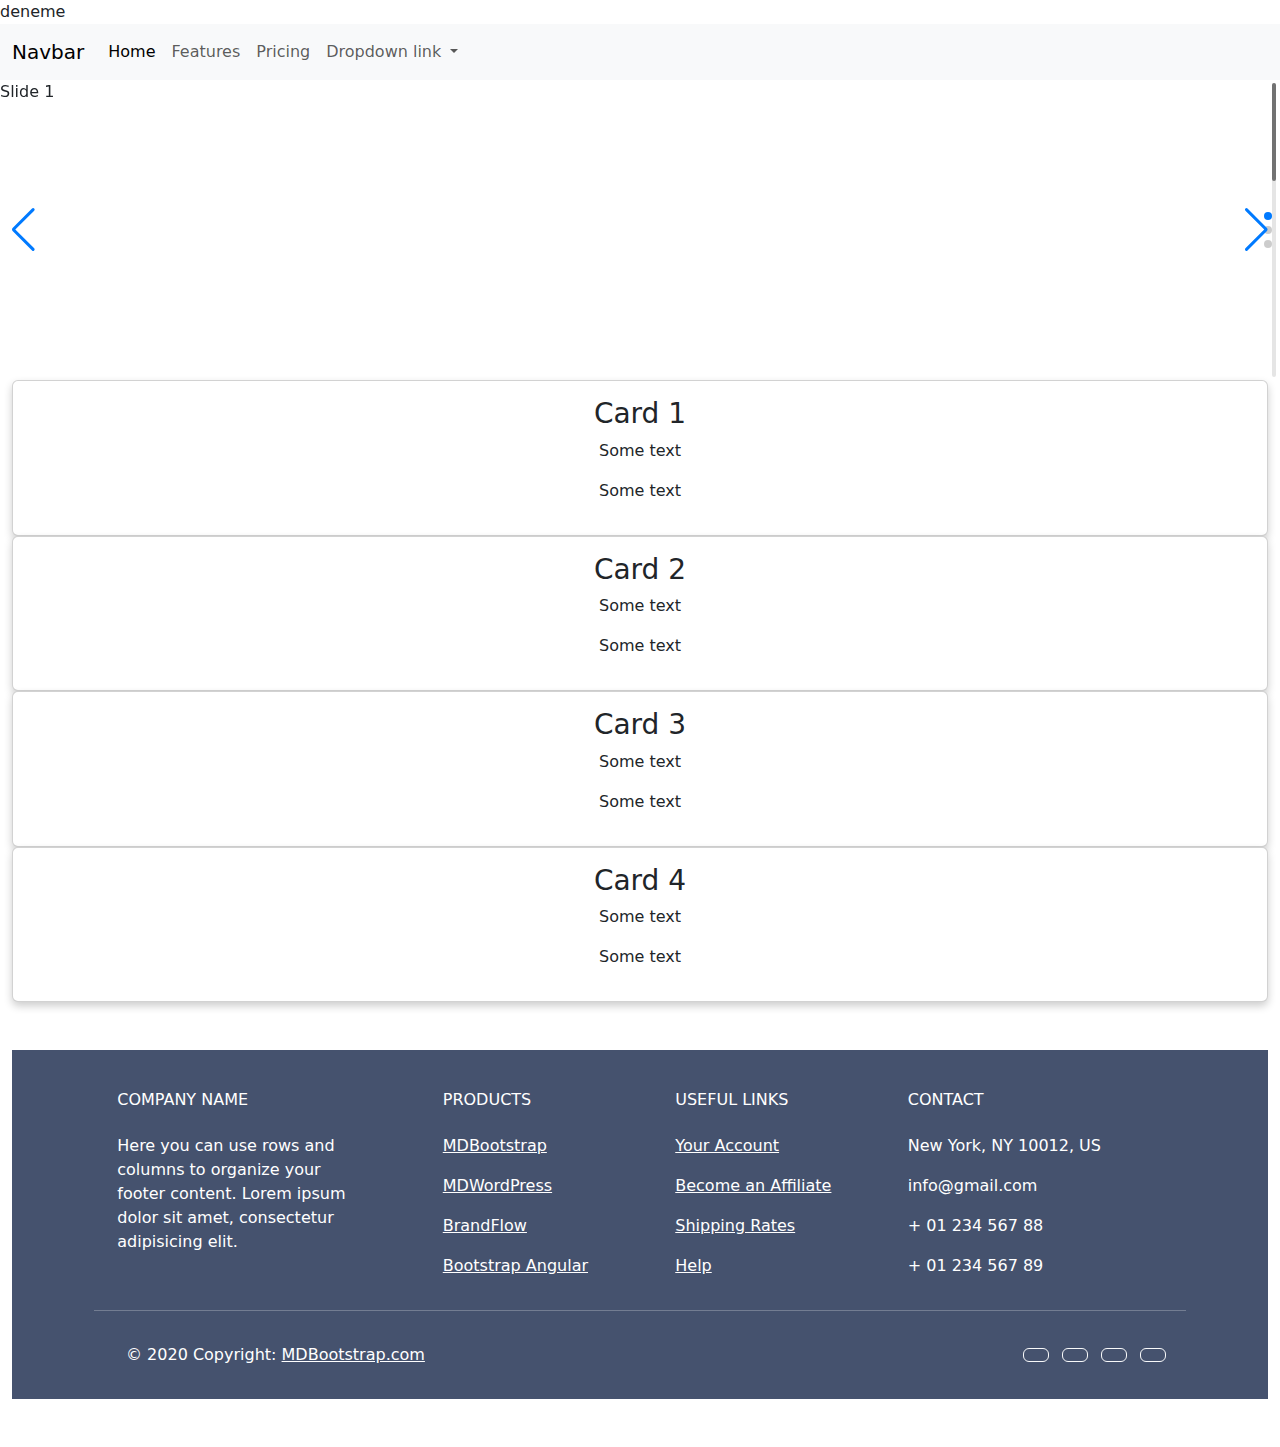
<file: index.html>
<!DOCTYPE html>
<html lang="en">
<head>
    <meta charset="UTF-8">
    <meta name="viewport" content="width=device-width, initial-scale=1.0">
    <link rel="stylesheet" href="style.css">
    <link rel="stylesheet" href="https://cdn.jsdelivr.net/npm/bootstrap@5.3.2/dist/css/bootstrap.min.css">
    <link rel="stylesheet" href="https://cdn.jsdelivr.net/npm/bootstrap@5.3.2/dist/js/bootstrap.bundle.min.js">
    <link rel="stylesheet" href="https://cdn.jsdelivr.net/npm/swiper@11/swiper-bundle.min.css"/>
    <script src="https://cdn.jsdelivr.net/npm/swiper@11/swiper-bundle.min.js"></script>
    <link rel="stylesheet" href="https://cdn.jsdelivr.net/npm/swiper@11.0.5/swiper-bundle.min.css">
    <script src="https://cdn.jsdelivr.net/npm/swiper@11.0.5/swiper-bundle.min.js"></script>
    
    
deneme

    <title>Document</title>
</head>
<body>
<div class="container-fluid">
    <div class="row">
        <nav class="navbar navbar-expand-lg bg-body-tertiary">
            <div class="container-fluid">
              <a class="navbar-brand" href="#">Navbar</a>
              <button class="navbar-toggler" type="button" data-bs-toggle="collapse" data-bs-target="#navbarNavDropdown" aria-controls="navbarNavDropdown" aria-expanded="false" aria-label="Toggle navigation">
                <span class="navbar-toggler-icon"></span>
              </button>
              <div class="collapse navbar-collapse" id="navbarNavDropdown">
                <ul class="navbar-nav">
                  <li class="nav-item">
                    <a class="nav-link active" aria-current="page" href="#">Home</a>
                  </li>
                  <li class="nav-item">
                    <a class="nav-link" href="#">Features</a>
                  </li>
                  <li class="nav-item">
                    <a class="nav-link" href="#">Pricing</a>
                  </li>
                  <li class="nav-item dropdown">
                    <a class="nav-link dropdown-toggle" href="#" role="button" data-bs-toggle="dropdown" aria-expanded="false">
                      Dropdown link
                    </a>
                    <ul class="dropdown-menu">
                      <li><a class="dropdown-item" href="#">Action</a></li>
                      <li><a class="dropdown-item" href="#">Another action</a></li>
                      <li><a class="dropdown-item" href="#">Something else here</a></li>
                    </ul>
                  </li>
                </ul>
              </div>
            </div>
        </nav>
    </div>
    <div class="row">
        <!-- Slider main container -->
<div class="swiper">
    <!-- Additional required wrapper -->
    <div class="swiper-wrapper">
      <!-- Slides -->
      <div class="swiper-slide">Slide 1</div>
      <div class="swiper-slide">Slide 2</div>
      <div class="swiper-slide">Slide 3</div>
      ...
    </div>
    <!-- If we need pagination -->
    <div class="swiper-pagination"></div>
  
    <!-- If we need navigation buttons -->
    <div class="swiper-button-prev"></div>
    <div class="swiper-button-next"></div>
  
    <!-- If we need scrollbar -->
    <div class="swiper-scrollbar"></div>
  </div>
    </div>
    <div class="row">
        
            <div class="column">
              <div class="card">
                <h3>Card 1</h3>
                <p>Some text</p>
                <p>Some text</p>
              </div>
            </div>
          
            <div class="column">
              <div class="card">
                <h3>Card 2</h3>
                <p>Some text</p>
                <p>Some text</p>
              </div>
            </div>
            
            <div class="column">
              <div class="card">
                <h3>Card 3</h3>
                <p>Some text</p>
                <p>Some text</p>
              </div>
            </div>
            
            <div class="column">
              <div class="card">
                <h3>Card 4</h3>
                <p>Some text</p>
                <p>Some text</p>
              </div>
            </div>
        
    </div>
    <div class="row">
        <!-- Remove the container if you want to extend the Footer to full width. -->
<div class="container my-5">
    <!-- Footer -->
    <footer
            class="text-center text-lg-start text-white"
            style="background-color: #45526e"
            >
      <!-- Grid container -->
      <div class="container p-4 pb-0">
        <!-- Section: Links -->
        <section class="">
          <!--Grid row-->
          <div class="row">
            <!-- Grid column -->
            <div class="col-md-3 col-lg-3 col-xl-3 mx-auto mt-3">
              <h6 class="text-uppercase mb-4 font-weight-bold">
                Company name
              </h6>
              <p>
                Here you can use rows and columns to organize your footer
                content. Lorem ipsum dolor sit amet, consectetur adipisicing
                elit.
              </p>
            </div>
            <!-- Grid column -->
  
            <hr class="w-100 clearfix d-md-none" />
  
            <!-- Grid column -->
            <div class="col-md-2 col-lg-2 col-xl-2 mx-auto mt-3">
              <h6 class="text-uppercase mb-4 font-weight-bold">Products</h6>
              <p>
                <a class="text-white">MDBootstrap</a>
              </p>
              <p>
                <a class="text-white">MDWordPress</a>
              </p>
              <p>
                <a class="text-white">BrandFlow</a>
              </p>
              <p>
                <a class="text-white">Bootstrap Angular</a>
              </p>
            </div>
            <!-- Grid column -->
  
            <hr class="w-100 clearfix d-md-none" />
  
            <!-- Grid column -->
            <div class="col-md-3 col-lg-2 col-xl-2 mx-auto mt-3">
              <h6 class="text-uppercase mb-4 font-weight-bold">
                Useful links
              </h6>
              <p>
                <a class="text-white">Your Account</a>
              </p>
              <p>
                <a class="text-white">Become an Affiliate</a>
              </p>
              <p>
                <a class="text-white">Shipping Rates</a>
              </p>
              <p>
                <a class="text-white">Help</a>
              </p>
            </div>
  
            <!-- Grid column -->
            <hr class="w-100 clearfix d-md-none" />
  
            <!-- Grid column -->
            <div class="col-md-4 col-lg-3 col-xl-3 mx-auto mt-3">
              <h6 class="text-uppercase mb-4 font-weight-bold">Contact</h6>
              <p><i class="fas fa-home mr-3"></i> New York, NY 10012, US</p>
              <p><i class="fas fa-envelope mr-3"></i> info@gmail.com</p>
              <p><i class="fas fa-phone mr-3"></i> + 01 234 567 88</p>
              <p><i class="fas fa-print mr-3"></i> + 01 234 567 89</p>
            </div>
            <!-- Grid column -->
          </div>
          <!--Grid row-->
        </section>
        <!-- Section: Links -->
  
        <hr class="my-3">
  
        <!-- Section: Copyright -->
        <section class="p-3 pt-0">
          <div class="row d-flex align-items-center">
            <!-- Grid column -->
            <div class="col-md-7 col-lg-8 text-center text-md-start">
              <!-- Copyright -->
              <div class="p-3">
                © 2020 Copyright:
                <a class="text-white" href="https://mdbootstrap.com/"
                   >MDBootstrap.com</a
                  >
              </div>
              <!-- Copyright -->
            </div>
            <!-- Grid column -->
  
            <!-- Grid column -->
            <div class="col-md-5 col-lg-4 ml-lg-0 text-center text-md-end">
              <!-- Facebook -->
              <a
                 class="btn btn-outline-light btn-floating m-1"
                 class="text-white"
                 role="button"
                 ><i class="fab fa-facebook-f"></i
                ></a>
  
              <!-- Twitter -->
              <a
                 class="btn btn-outline-light btn-floating m-1"
                 class="text-white"
                 role="button"
                 ><i class="fab fa-twitter"></i
                ></a>
  
              <!-- Google -->
              <a
                 class="btn btn-outline-light btn-floating m-1"
                 class="text-white"
                 role="button"
                 ><i class="fab fa-google"></i
                ></a>
  
              <!-- Instagram -->
              <a
                 class="btn btn-outline-light btn-floating m-1"
                 class="text-white"
                 role="button"
                 ><i class="fab fa-instagram"></i
                ></a>
            </div>
            <!-- Grid column -->
          </div>
        </section>
        <!-- Section: Copyright -->
      </div>
      <!-- Grid container -->
    </footer>
    <!-- Footer -->
     </div>
  <!-- End of .container -->
  </div>
</div>   

<script src="script.js"></script>
</body>
</html>
</file>
<file: style.css>
.swiper {
    width: 600px;
    height: 300px;
}
* {
    box-sizing: border-box;
  }
  
  body {
    font-family: Arial, Helvetica, sans-serif;
  }
  
  /* Float four columns side by side */
  .column {
    float: left;
    width: 25%;
    padding: 0 10px;
  }
  
  /* Remove extra left and right margins, due to padding */
  .row {margin: 0 -5px;}
  
  /* Clear floats after the columns */
  .row:after {
    content: "";
    display: table;
    clear: both;
  }
  
  /* Responsive columns */
  @media screen and (max-width: 600px) {
    .column {
      width: 100%;
      display: block;
      margin-bottom: 20px;
    }
  }
  
  /* Style the counter cards */
  .card {
    box-shadow: 0 4px 8px 0 rgba(0, 0, 0, 0.2);
    padding: 16px;
    text-align: center;
    background-color: #f1f1f1;
  }
</file>
